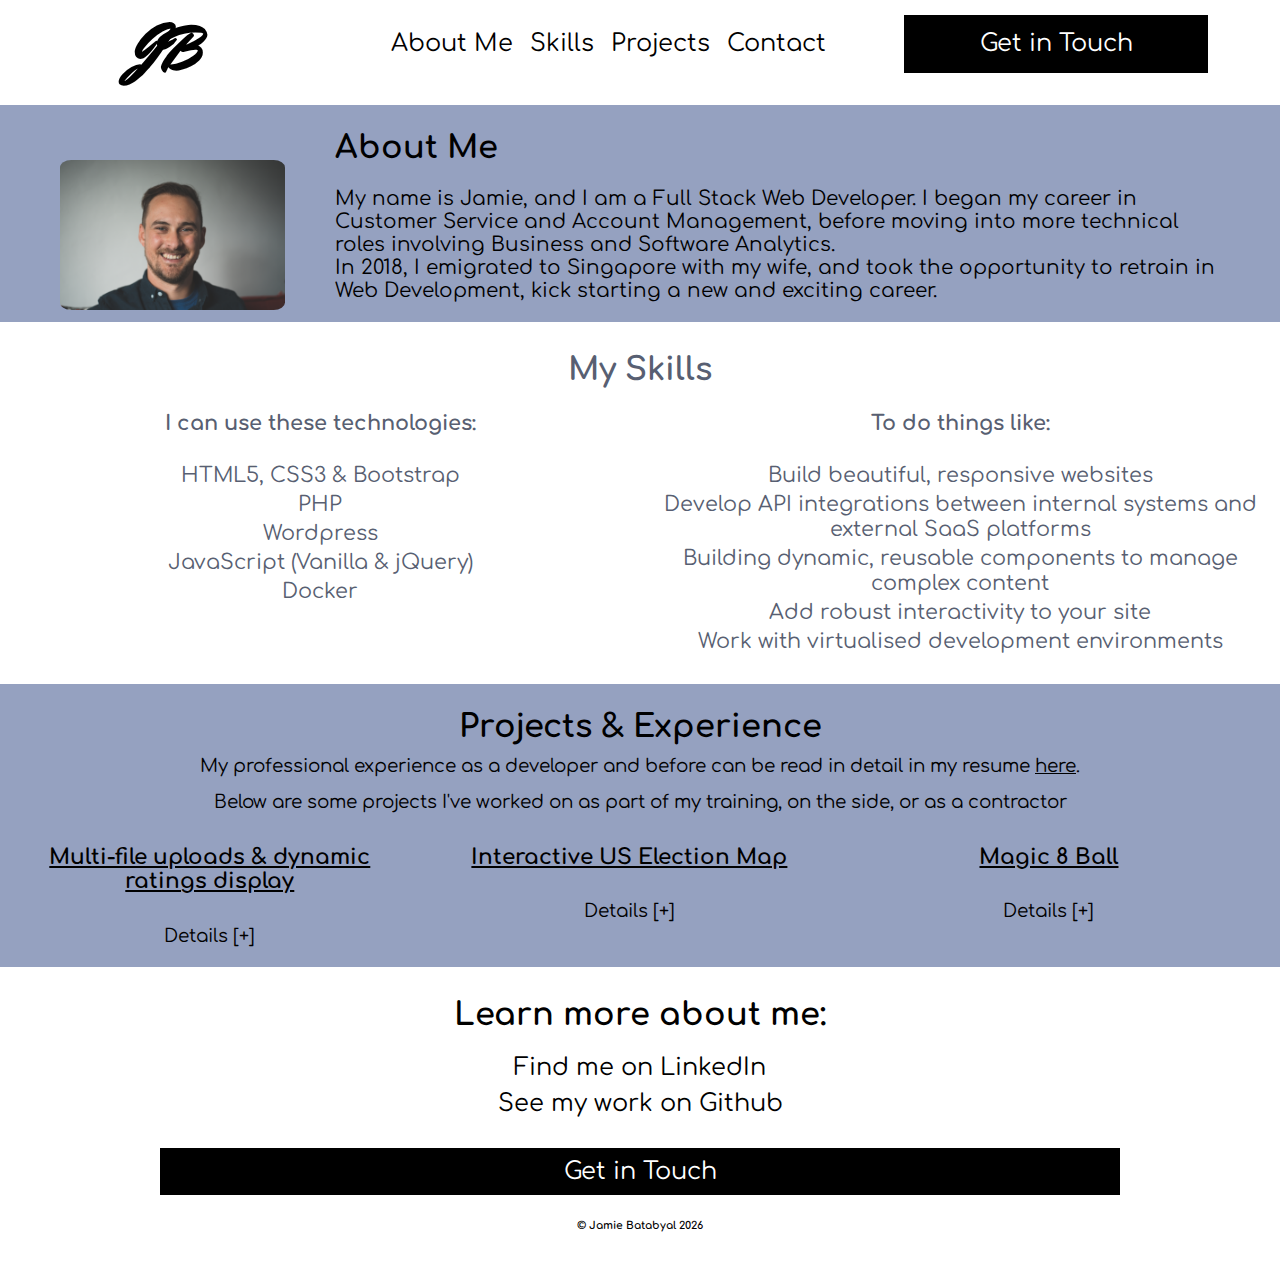
<file: index.html>
<!DOCTYPE html>
<html>

<head>
	<meta charset="UTF-8">

	<meta name="viewport" content="width=device-width,initial-scale=1">

	<title>Jamie Batabyal | Front End Developer</title>

	<meta name="author" content="Jamie Batabyal">

	<!-- Normalize CSS -->
	<link rel="stylesheet" href="css/normalize.css" type="text/css">

	<!-- Main CSS   -->
	<link rel="stylesheet" href="css/main.css" type="text/css">

	<!-- Mr Dafoe Font (Initials at top) -->
	<link href="https://fonts.googleapis.com/css?family=Mr+Dafoe" rel="stylesheet">

	<!-- Comfortaa Font (Main font) -->
	<link href="https://fonts.googleapis.com/css?family=Comfortaa" rel="stylesheet">

	<!--Ionic Font-->
	<link href="http://code.ionicframework.com/ionicons/2.0.1/css/ionicons.min.css" rel="stylesheet">
</head>

<body>

	<!-- Header - Logo, Nav, CTA -->
	<header>
		<div class="navbar">
			<div class="left-block">
				<h1>JB</h1>
			</div>
			<nav class="wide-center-block">
				<ul>
					<li><a href="#about-me">About Me</a></li>
					<li><a href="#skills">Skills</a></li>
					<li><a href="#projects">Projects</a></li>
					<li><a href="#footer">Contact</a></li>
				</ul>
			</nav>
			<div class="right-block">
				<a href="mailto:jamiebatabyal@gmail.com" id="cta">Get in Touch</a>
			</div>
		</div>
	</header>

	<!-- Main - About Me, Skills, Work Experience -->
	<main>

		<!-- About Me -->
		<div class="main-section" id="about-me">
			<div class="photo-block">
				<img src="photos/headshot2.png" alt="Headshot of Jamie" id="headshot">
			</div>
			<div class="two-thirds-block">
				<h2>About Me</h2>
				<p>My name is Jamie, and I am a Full Stack Web Developer.
					I began my career in Customer Service and Account Management,
					before moving into more technical roles involving Business and Software Analytics.<br />
					In 2018, I emigrated to Singapore with my wife, and took the opportunity to retrain in Web Development, kick
					starting a new and exciting career.
				</p>
			</div>
		</div>

		<!-- Skills -->
		<div class="main-section" id="skills">
			<h2>My Skills</h2>
			<div class="half-width skills-">
				<h3>I can use these technologies:</h3>
				<ul>
					<li>HTML5, CSS3 & Bootstrap</li>
					<li>PHP</li>
					<li>Wordpress</li>
					<li>JavaScript (Vanilla & jQuery)</li>
					<li>Docker</li>
				</ul>
			</div>
			<div class="half-width skills-">
				<h3>To do things like:</h3>
				<ul>
					<li>Build beautiful, responsive websites</li>
					<li>Develop API integrations between internal systems and external SaaS platforms</li>
					<li>Building dynamic, reusable components to manage complex content</li>
					<li>Add robust interactivity to your site</li>
					<li>Work with virtualised development environments</li>
				</ul>
			</div>
		</div>

		<!-- Projects -->
		<div class="main-section" id="projects">
			<h2>Projects & Experience</h2>
			<p>My professional experience as a developer and before can be read in detail in my resume <a
					href="./downloads/jamie_batabyal_resume.pdf">here</a>.</p>
			<p>Below are some projects I've worked on as part of my training, on the side, or as a contractor </p>

			<div class="example-project">
				<h3 class=example-project-header>Multi-file uploads & dynamic ratings display</h3>
				<h4 class="reveal"><button type="button" onclick="click">Details [+]</button></h4>
				<div class="project-description">
					<p>This work, performed as an independent contractor, involved adding improved functionality to the internal
						area of a Client's site, such as allowing multiple, drag and drop file uploads, and an accurate, dynamic
						display of ratings drawn from the database. Completing this required a mixture of
						standard jQuery, additional jQuery libraries, and PHP.
						<br>This formed part of my first paid work as a developer, working for Perun Ltd.</p>
				</div>
			</div>

			<div class="example-project">
				<h3 class=example-project-header>Interactive US Election Map</h3>
				<h4 class="reveal"><button type="button" onclick="click">Details [+]</button></h4>
				<div class="project-description">
					<p>In this project, I took an exisiting map of the USA and accompanying functionality by DougX, and used it to
						create an Election Map that has mouse-over interactivity.
						The states change colour dependant on the 'winner', and a text box displays the simulated results for
						whichever state is currently being viewed. You can view the project <a
							href="election-map/index.html">here</a>.
						<br>This was a project undertaken during an online Bootcamp, and used vanilla JavaScript, as well as some
						CSS and HTML.
					</p>
				</div>
			</div>

			<div class="example-project">
				<h3 class=example-project-header>Magic 8 Ball</a></h3>
				<h4 class="reveal"><button type="button" onclick="click">Details [+]</button></h4>
				<div class="project-description">
					<p>This project used JavaScript and jQuery to create an online Magic 8 Ball
						with randomised answers. I built this during a bootcamp, as part of my introduction to jQuery event
						handling. The 8 Ball can be played with <a href="./magic-8-ball/index.html">here.</a></p>
				</div>
			</div>

		</div>
		</div>
	</main>

	<!-- Footer - Contact (email & LinkedIn), Call to action again -->
	<footer id="footer" class="main-section">

		<!-- Social Links -->
		<div class="footer-section">
			<h2>Learn more about me:</h2>
			<ul>
				<li><a href="https://www.linkedin.com/in/jamiebatabyal/" class="ion-social-linkedin"> Find me on LinkedIn</a>
				</li>
				<li><a href="https://github.com/jbats3108/" class="ion-social-github"> See my work on Github</a></li>
			</ul>
		</div>

		<!-- CTA Button -->
		<div class="footer-section">
			<a href="mailto:jamiebatabyal@gmail.com" id="big-button">Get in Touch</a>
		</div>
		<h6>&copy; Jamie Batabyal <script type="text/javascript">
				document.write(new Date().getFullYear());
			</script>
		</h6>
	</footer>
	<!-- jQuery -->
	<script src="https://code.jquery.com/jquery-2.2.4.js" integrity="sha256-iT6Q9iMJYuQiMWNd9lDyBUStIq/8PuOW33aOqmvFpqI="
		crossorigin="anonymous"></script>
	<script src="js/script.js" type="text/javascript"></script>
	<!-- <script src="js/query.js" type="text/javascript"></script> -->
</body>

</html>
</file>
<file: css/main.css>
/*********** Global Elements ***********/
html {
	font-size: 1rem;
}

* {
	box-sizing: border-box;
}

h2 {
	text-align: center;
	font-size: 2rem;
	padding: 0;
	margin: 0;
}

h4 {
	margin: 10px auto;
	padding: 10px;
}

a:visited, a:link {
	color: inherit;
	text-decoration: underline;
}

/********** Body sections **********/
body {
	font-family: 'Comfortaa', cursive;
	margin: 0;
}

.main-section {
	height: auto;
	overflow: auto;
	clear: both;
	margin: 5px 0;
	padding: 25px 0 0 0;
}

/********** Header Section **********/
.navbar {
	height: 100px;
	text-align: center;
	padding: 15px 0;
}

.left-block {
	float: left;
	width: 25%;
	height: 100%;
}

.wide-center-block {
	float: left;
	width: 45%;
	height: 100%;
}

.right-block {
	float: left;
	width: 25%;
	margin: 0 auto;
	padding: 0 0;
	height: 100%;
}

.left-block h1 {
	font-family: 'Mr Dafoe', cursive;
	font-size: 4rem;
	display: inline;
	padding-left: 15px;
}

.navbar ul {
	padding: 15px 0;
	font-size: 1.5rem;
	margin: 0 auto;
}

.navbar li {
	display: inline;
	list-style: none;
	padding: 0 5px;
}

nav a:link {
	text-decoration: none;
}

#cta {
	margin: 0 auto;
	padding: 15px 0px;
	width: 95%;
	color: #fff;
	background: #000;
	border: none;
	display: block;
	text-decoration: none;
	font-size: 1.5rem;
}

#cta:hover {
	color: #95A1C0;
	font-weight: bold;
}

/********** About Me **********/
#about-me {
	background: #95A1C0;
}

.photo-block {
	float: left;
	width: 25%;
	height: 100%;
}

#about-me h2 {
	text-align: left;
}

#about-me p {
	font-size: 1.25rem;
}

#headshot {
	border-radius: 5%;
	margin-left: 60px;
	margin-top: 30px;
	height: 150px;
}

.two-thirds-block {
	float: left;
	width: 70%;
	margin-left: 15px;
}

/********** Skills **********/
#skills {
	color: #585F72;
}

.half-width {
	float: left;
	width: 50%;
	margin: 0;
	text-align: center;
}

#skills ul, #skills h3, #skills li {
	padding: 2px;
	text-decoration: none;
	line-height: 25px;
	list-style: none;
	font-size: 1.3rem;
}

/********** Projects **********/
#projects {
	text-align: center;
	overflow: auto;
	background: #95A1C0;
	font-size: 1.15rem;
}

.example-project {
	float: left;
	width: 32%;
	margin: 0 5px;
	padding: 0 5px;
}

.example-project-header {
	text-decoration: underline;
}

.reveal button {
	text-decoration: none;
	border: none;
	background: inherit;
	padding: 0;
	margin: 0 auto;
}

.project-description {
	display: none;
}

/********** Footer **********/
#footer {
	height: auto;
	overflow: auto;
	text-align: center;
}

#footer li {
	list-style: none;
	padding: 0;
	font-size: 1.5rem;
	line-height: 1.5em;
}

.footer-section ul, .footer-section a {
	padding: 0;
	text-decoration: none;
}

#big-button {
	width: 75%;
	margin-top: 10px;
	color: #fff;
	background: #000;
	border: none;
	display: inline-block;
	padding: 10px 0;
	font-size: 1.5rem;
}

#big-button:hover {
	color: #95A1C0;
	font-weight: bold;
}

/*********** Responsiveness ***********/
@media (max-width:1440px) {
	nav a {
		padding: 0;
	}

	#projects p {
		margin: 5px auto;
		padding: 5px 0;
	}
}

@media (max-width:1024px) {
	nav li {
		font-size: 1.1rem;
	}

	.right-block {
		padding: 0;
		align-content: center;
	}

	#cta {
		margin-left: 30px;
	}

	.two-thirds-block {
		margin-left: 45px;
	}

	#about-me p {
		font-size: 1.1rem;
	}

	#skills li {
		font-size: 1.1rem;
	}

	#projects {
		font-size: 1.05rem;
		padding: 10px 0;
	}
}

@media (max-width:768px) {
	h1 {
		font-size: 3rem;
	}

	h2 {
		font-size: 1.5rem;
	}

	nav li {
		padding: 0 5px;
		font-size: 0.95rem;
	}

	#cta {
		font-size: 1.2rem;
	}

	#about-me {
		padding: 15px 0;
	}

	#about-me p {
		font-size: 0.9rem;
	}

	#headshot {
		width: 150px;
		height: auto;
	}

	.two-thirds-block {
		width: 65%;
		margin-left: 35px;
	}

	#skills {
		padding: 10px;
	}

	#skills h3 {
		margin-bottom: 0;
	}

	#skills li {
		font-size: 0.9rem;
	}

	.half-width {
		padding: 0 5px;
	}

	.half-width ul {
		padding: 0;
	}

	#projects {
		padding: 25px 0;
		font-size: 1rem;
	}

	#projects h3 {
		font-size: 1rem;
	}

	#projects p {
		margin: 5px;
	}

	#big-button {
		font-size: 1.7rem;
	}
}

@media (max-width:425px) {
	.navbar h1 {
		padding: 0 0;
	}

	.left-block {
		width: 100%;
		text-align: center;
	}

	.wide-center-block {
		clear: both;
		width: 100%;
	}

	.wide-center-block ul {
		text-align: center;
	}

	.right-block {
		clear: both;
		width: 100%;
		padding: 0 25px;
	}

	a#cta {
		margin: 0 auto;
	}

	#about-me {
		padding: 10px 15px;
		text-align: center;
	}

	#headshot {
		margin: 0;
	}

	.photo-block {
		width: 100%;
		height: auto;
		margin-bottom: 10px;
	}

	.two-thirds-block {
		width: 100%;
		float: none;
		margin: 0;
	}

	#about-me h2 {
		text-align: center;
	}

	#about-me p {
		font-size: 0.8rem;
	}

	.half-width {
		width: auto;
		float: none;
		line-height: auto;
	}

	#skills h2 {
		padding-bottom: 15px;
	}

	#skills ul, #skills h3, #skills li {
		margin: 0;
	}

	.example-project {
		float: none;
		width: auto;
	}

	#projects {
		padding: 15px 0 10px 0;
	}

	#projects h3 {
		margin: 10px auto;
	}

	#projects h4 {
		display: none;
	}

	.project-description {
		display: block;
	}
}

@media (max-width:375px) {
	#headshot {
		margin: 0 auto;
	}

	#about-me p {
		font-size: 0.77rem;
	}

	#skills li {
		font-size: 0.85rem;
	}

	#projects {
		font-size: 0.95rem;
		padding: 15px 0;
	}

	#projects h2 {
		font-size: 1.4rem;
		padding-bottom: 10px;
	}

	#footer li {
		font-size: 1.3rem;
	}
}

@media (max-width:320px) {
	.navbar h1 {
		padding: 0;
	}

	.navbar ul {
		font-size: 0rem;
		padding: 25px 0;
	}

	#headshot {
		margin: 0;
	}

	#about-me p {
		font-size: 0.71rem;
	}

	#skills h3 {
		font-size: 0.8rem;
	}

	#skills li {
		padding: 0 auto;
		line-height: 15px;
	}

	#projects h2 {
		font-size: 1.2rem;
	}

	#projects p {
		margin: 0;
		font-size: 0.85rem;
	}

	.reveal {
		display: none;
	}

	.project-description {
		display: block;
	}
}
</file>
